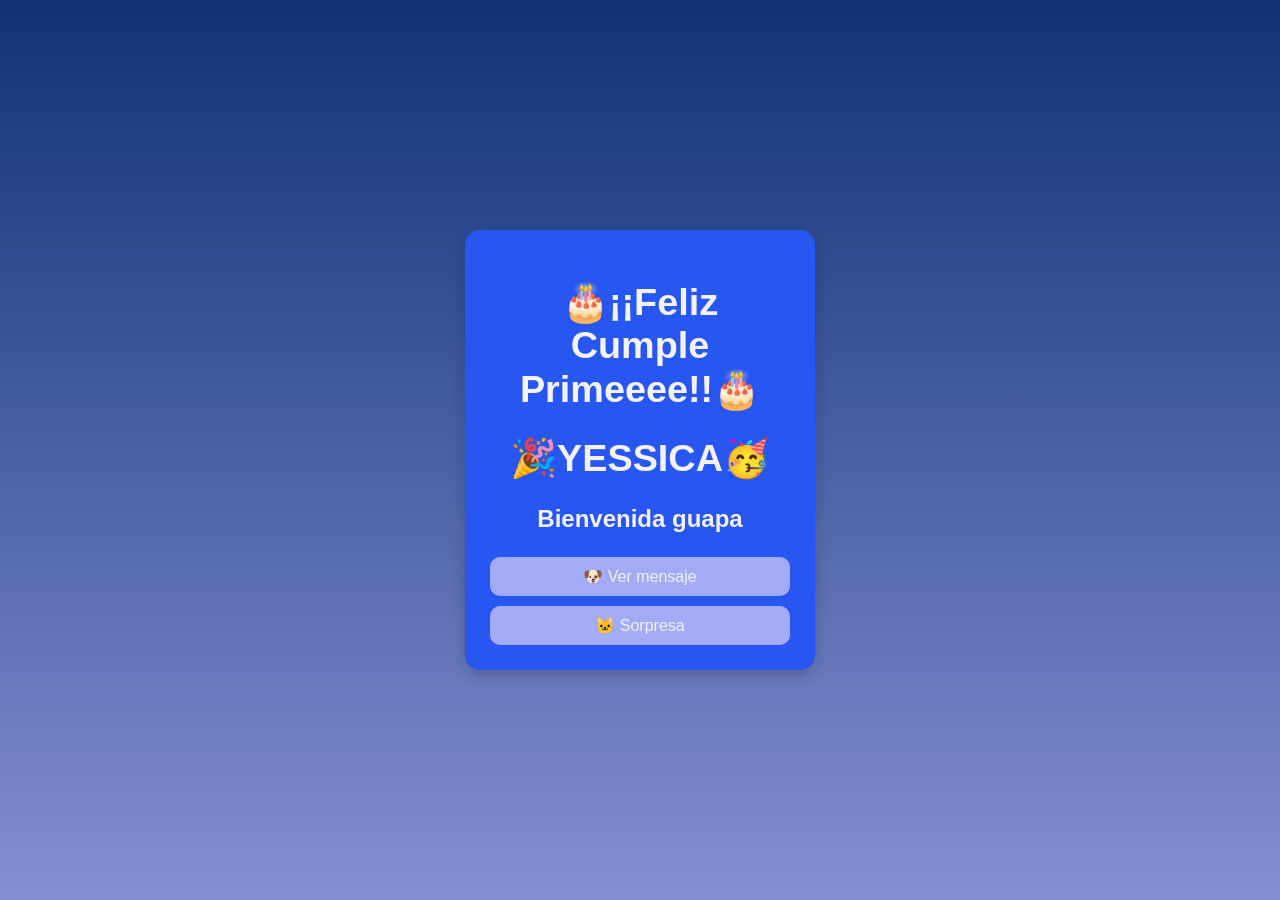
<file: index.html>
<!DOCTYPE html>
<html lang="es">
<head>
<meta charset="UTF-8">
<meta name="viewport" content="width=device-width, initial-scale=1.0">
<title>Inicio</title>
<link rel="stylesheet" href="styles.css">
</head>
<body>

<div class="card">
    <h1>🎂¡¡Feliz Cumple Primeeee!!🎂</h1>
    <h1>🎉YESSICA🥳</h1>
    <h2><p>Bienvenida guapa</p></h2>

    <a href="2.html" class="btn">🐶 Ver mensaje</a>
    <a href="3.html" class="btn">🐱 Sorpresa</a>
</div>

</body>
</html>
</file>
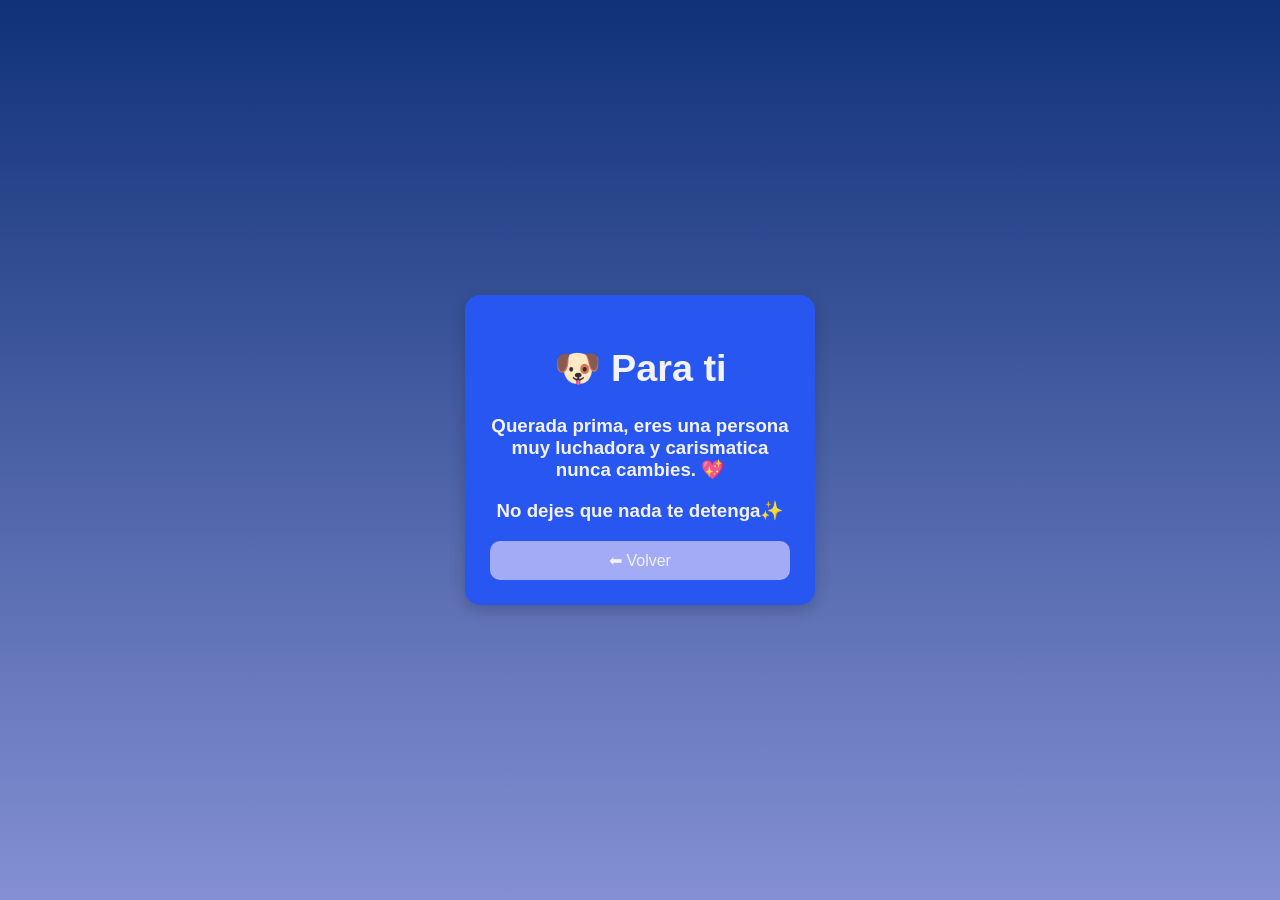
<file: 2.html>
<!DOCTYPE html>
<html lang="es">
<head>
<meta charset="UTF-8">
<meta name="viewport" content="width=device-width, initial-scale=1.0">
<title>Mensaje 💌</title>
<link rel="stylesheet" href="styles.css">
</head>
<body>

<div class="card">
    <h1>🐶 Para ti </h1>
    <h3><p>Querada prima, eres una persona muy luchadora y carismatica nunca cambies. 💖</p>
    <p>No dejes que nada te detenga✨</p></h3>

    <a href="index.html" class="btn">⬅ Volver</a>
</div>

</body>
</html>
</file>
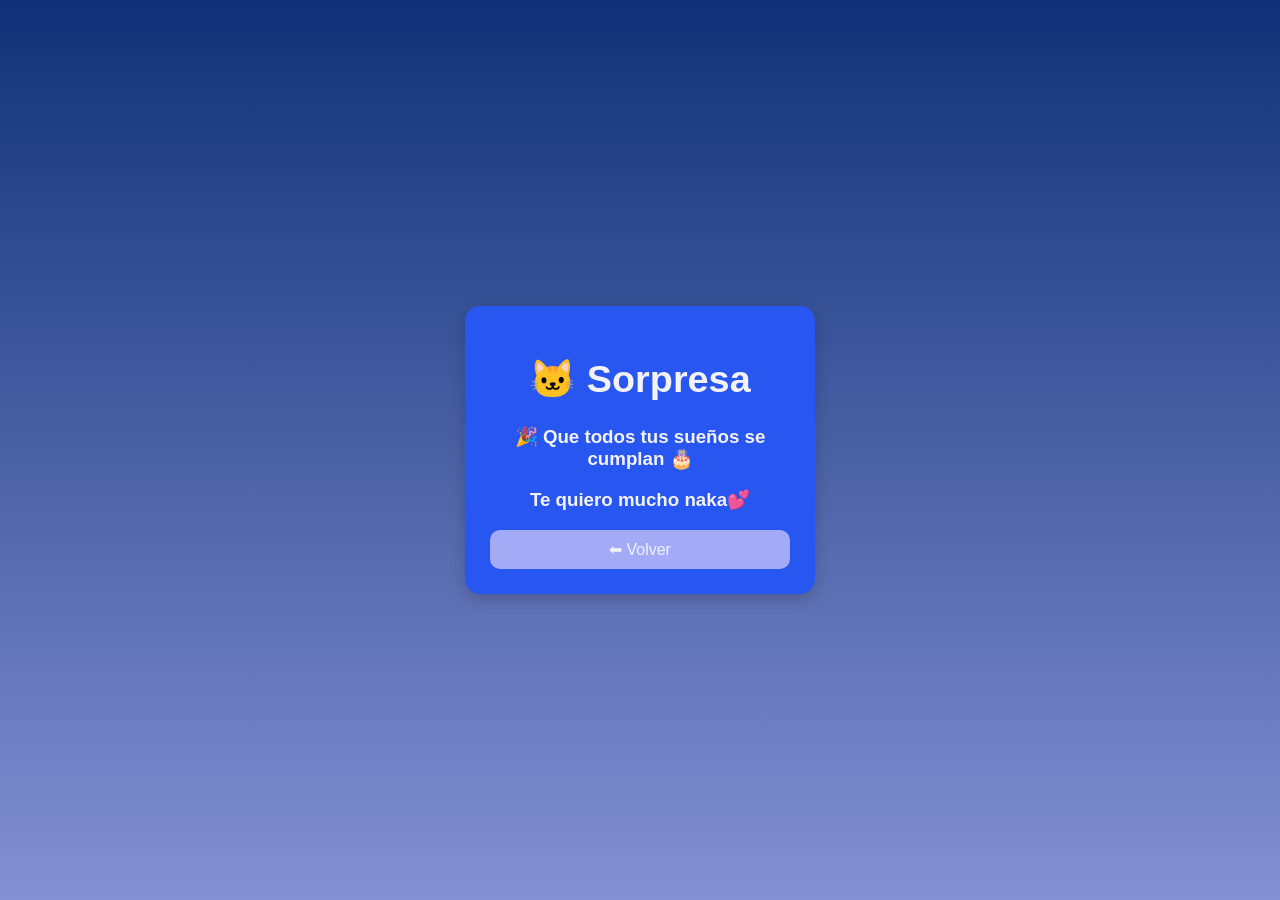
<file: 3.html>
<!DOCTYPE html>
<html lang="es">
<head>
<meta charset="UTF-8">
<meta name="viewport" content="width=device-width, initial-scale=1.0">
<title>Sorpresa 🎁</title>
<link rel="stylesheet" href="styles.css">
</head>
<body>

<div class="card">
    <h1>🐱 Sorpresa</h1>
    <h3><p>🎉 Que todos tus sueños se cumplan 🎂</p>
    <p>Te quiero mucho naka💕</p></h3>

    <a href="index.html" class="btn">⬅ Volver</a>
</div>

</body>
</html>
</file>
<file: styles.css>
body {
    margin: 0;
    font-family: Arial, sans-serif;
    background: linear-gradient(#103177, #8490d3);
    display: flex;
    justify-content: center;
    align-items: center;
    height: 100vh;
}


.card {
    background: rgb(40, 86, 240);
    padding: 25px;
    border-radius: 15px;
    text-align: center;
    width: 85%;
    max-width: 300px;
    box-shadow: 0 5px 15px rgba(0,0,0,0.2);
}


h1 {
    color: #f3f2f7;
    font-size: 1cm;
    animation: zoom 1.5s infinite;
}
@keyframes zoom{ 0%, 100% {
    transform: scale(1);
}
50% {
    transform: scale(1.2);
}
}
h2 {
    color: #f3f2f7;
    font-size: 0,5cm;
}

h3 {
    color: #f3f2f7;
}
.btn {
    display: block;
    margin-top: 10px;
    padding: 10px;
    background: #a3abf7;
    color: rgb(240, 242, 245);
    border-radius: 10px;
    text-decoration: none;
}


.btn:active {
    transform: scale(0.95);
}
</file>
